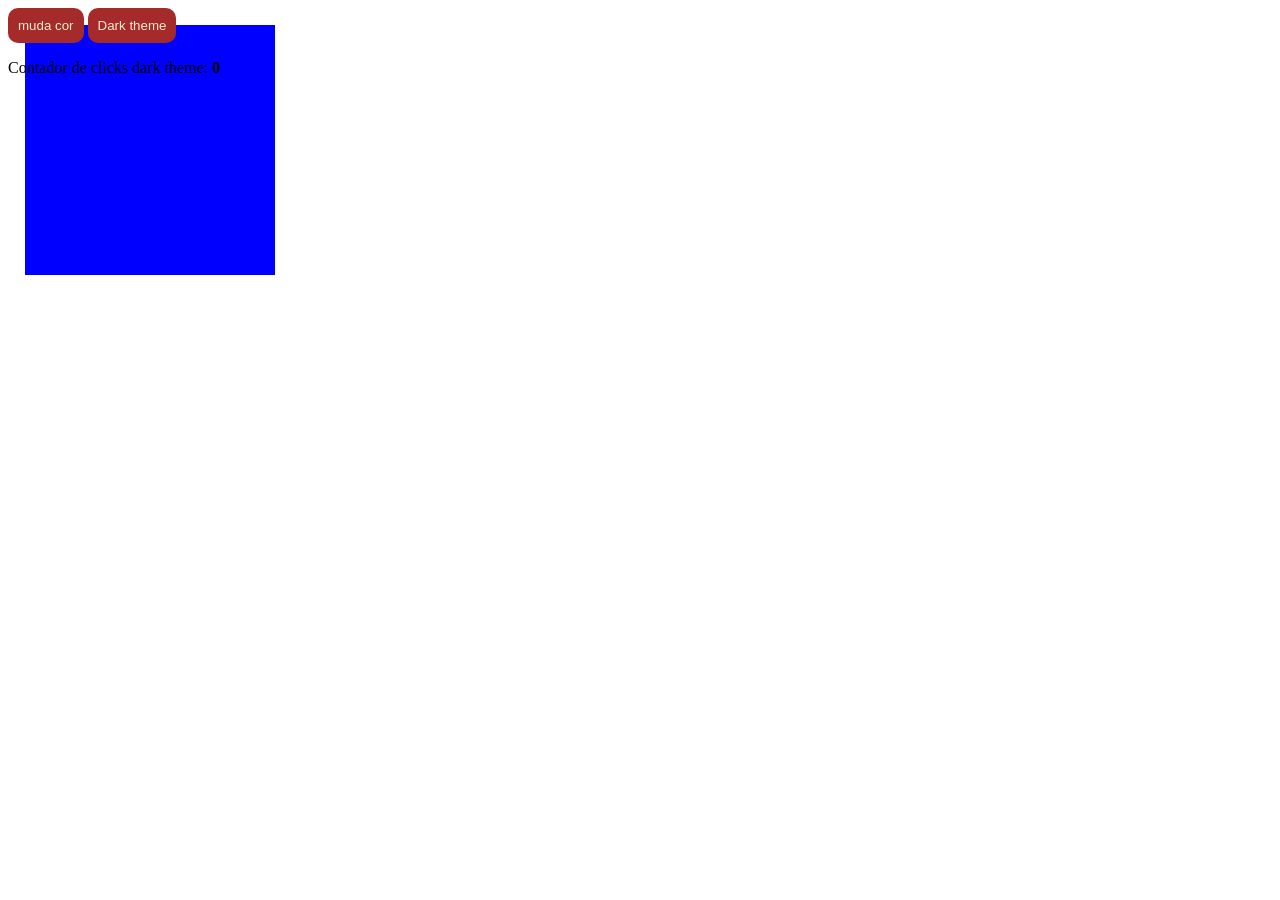
<file: atividade_eventos/index.html>
<!DOCTYPE html>
<html lang="en">
<head>
    <meta charset="UTF-8">
    <meta name="viewport" content="width=device-width, initial-scale=1.0">
    <title>Document</title>
    <style>
        .quadrado{
            width: 250px;
            height: 250px;
            background-color: blue;
            margin: 25px;
            position: absolute;
            top: 0;
            left: 0;
            z-index: 1;
        }
        p{
            position: relative;
            z-index: 99;
            color: black;
        }
        #btn,#btn-dark{
            border-radius: 10px;
            padding: 10px;
            color: blanchedalmond;
            background-color:brown;
            border: none;
            position: relative;
            z-index: 2;           
        }
        #btn:hover, #btn-dark:hover{
            scale: 110%;
        }
        .dark-theme{
            background-color: black;
        }
    </style>
</head>
<body >
    <div id="quadro" class="quadrado"></div>
    <button id="btn">muda cor</button>
    <button id="btn-dark">Dark theme</button>
    <p>Contador de clicks dark theme: <b>0</b> </p>

    <script src="event.js"></script>
</body>
</html>
</file>
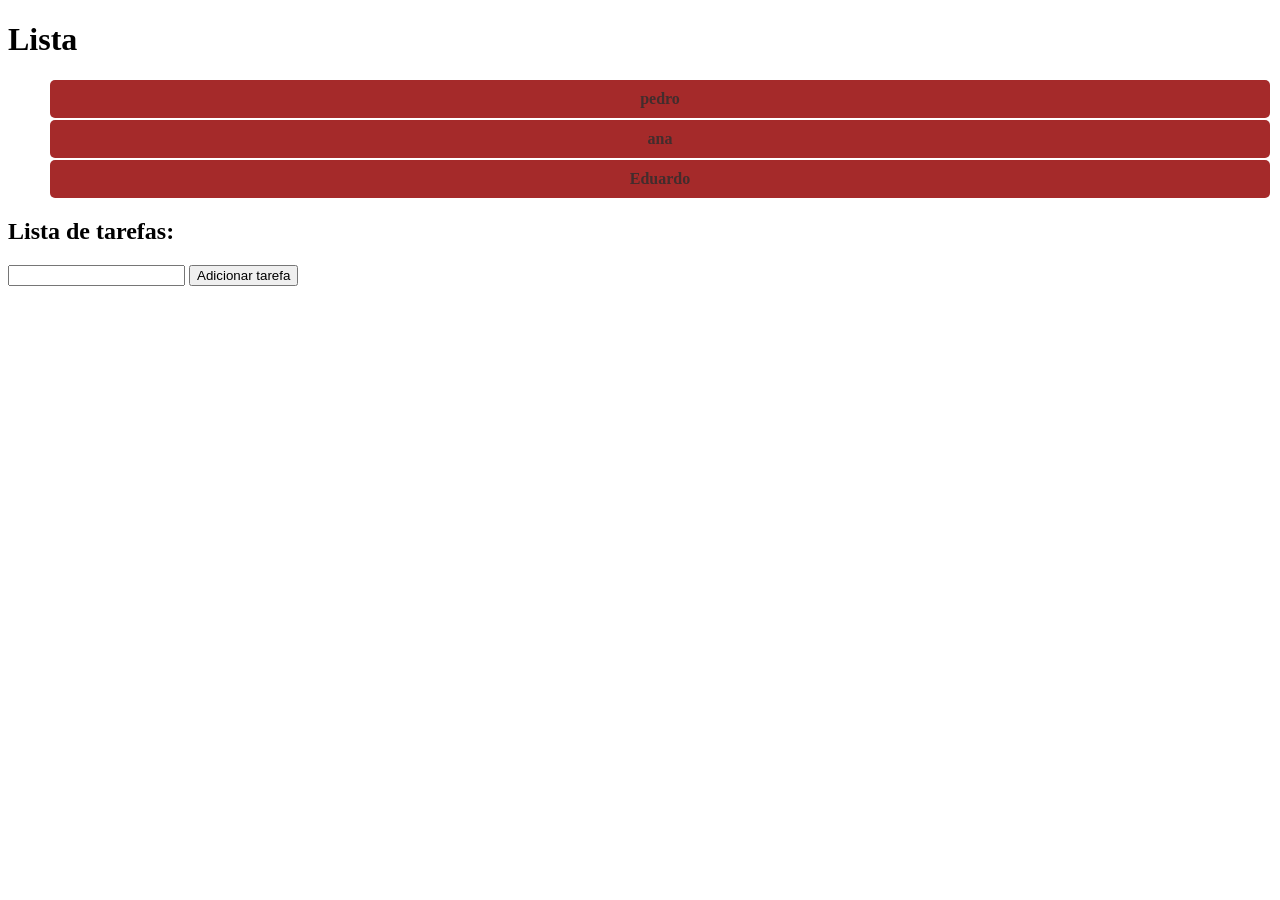
<file: atividade_inserir_conteudo/index.html>
<!DOCTYPE html>
<html lang="en">

<head>
    <meta charset="UTF-8">
    <meta name="viewport" content="width=device-width, initial-scale=1.0">
    <title>Document</title>
    <link rel="stylesheet" href="style.css">
</head>

<body>
    <h1>Lista</h1>
    <ul id="lista">
        <li>carlos</li>
        <li>joaquim</li>
    </ul>
    <div id="conteiner">
        <h2 id="remove">elemento p/ remover</h2>
    </div>
    <h2>Lista de tarefas:</h2>
    <ul id="lista-tarefas">

    </ul>
    <input id="item-tarefa" type="text">
    <button onclick="adicionarItem()"> Adicionar tarefa</button>



    <script src="js.js"></script>
</body>

</html>
</file>
<file: atividade_inserir_conteudo/style.css>
.cartao-destaque {
    font-weight: bold;
    color: rgb(66, 45, 45);
    background-color: brown;
    border: 1px;
    border-radius: 5px;
    padding: 10px;
    margin: 2px;
    text-align: center;
    list-style: none;

}

.cartao-destaque:hover {
 background-color: blueviolet;

}
</file>
